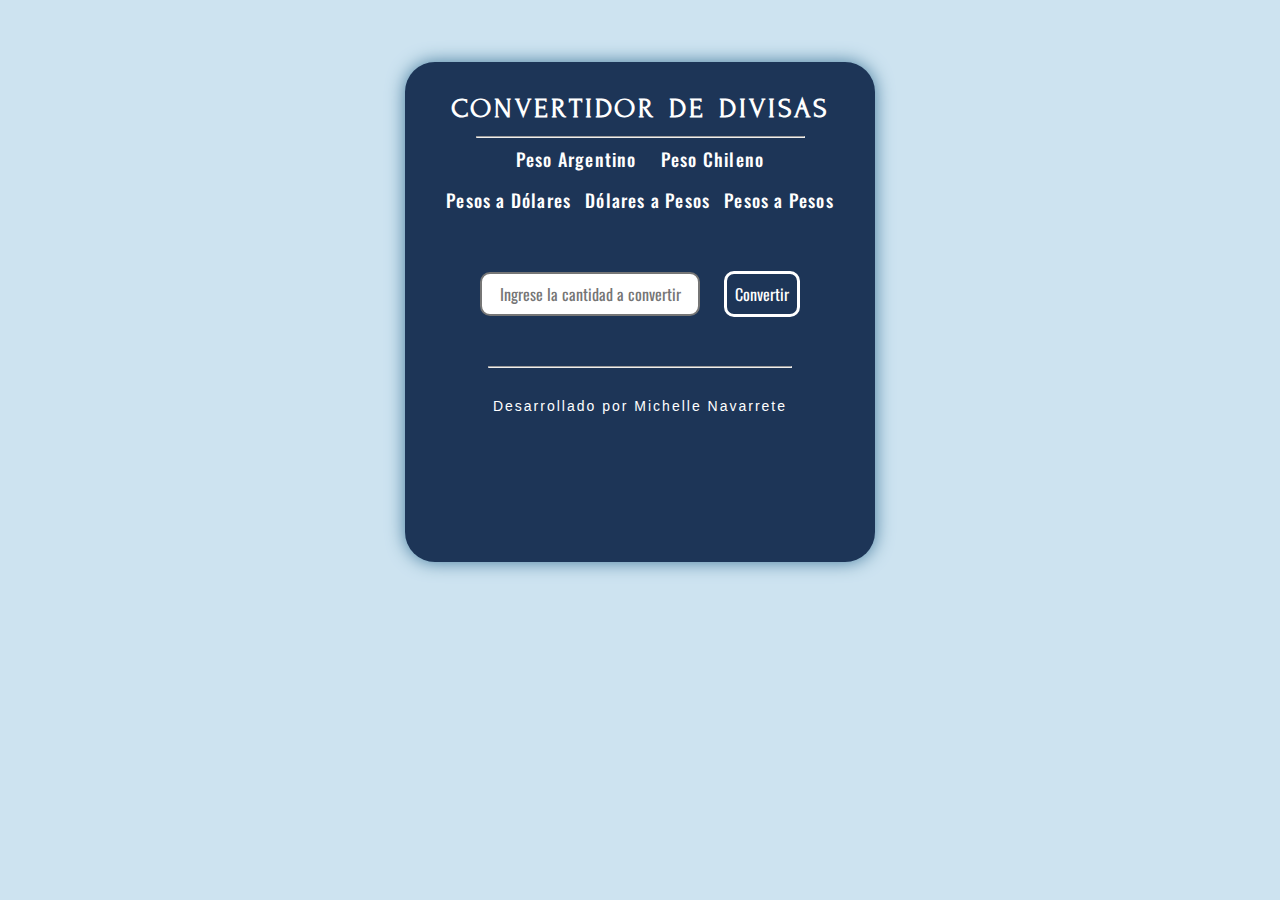
<file: index.html>
<!DOCTYPE html>
<html lang="en">
<head>
    <meta charset="UTF-8">
    <meta http-equiv="X-UA-Compatible" content="IE=edge">
    <meta name="viewport" content="width=device-width, initial-scale=1.0">

    <!-- FONTS -->
    <link rel="preconnect" href="https://fonts.googleapis.com">
    <link rel="preconnect" href="https://fonts.gstatic.com" crossorigin>
    <link href="https://fonts.googleapis.com/css2?family=Forum&family=Oswald&display=swap" rel="stylesheet">

    <!-- CSS -->
    <link rel="stylesheet" href="style.css">

    <title>Convertidor de Divisas</title>
</head>
<body>

    <section id="container">
        <header>
            <h1>CONVERTIDOR DE DIVISAS</h1>
            <hr>
            <ul class="moneda">
                <li id="peso-arg" class="pesos">Peso Argentino</li>
                <li id="peso-ch" class="pesos">Peso Chileno</li>
            </ul>

            <nav>
                <ul class="divisas">
                    <li id="opcion-1" class="opciones">Pesos a Dólares</li>
                    <li id="opcion-2" class="opciones">Dólares a Pesos</li>
                    <li id="opcion-3" class="opciones">Pesos a Pesos</li>
                </ul>
            </nav>
        </header>

        <div class="informacion">
            <input id="cantidad" type="text" placeholder="Ingrese la cantidad a convertir">
            <div id="convertir">Convertir</div>
        </div>

        <div id="resultado">
            <hr>

        </div>

        <p class="credit">Desarrollado por <a href="https://www.linkedin.com/in/-michellenj/" class="credit">Michelle Navarrete</a></p>
    </section>

    <!-- JS -->
    <script type="module"  src="index.js"></script>
</body>
</html>
</file>
<file: style.css>
*, *::before, *::after {
    padding: 0;
    margin: 0;
    box-sizing: border-box;
}

:root {
    /* Fuentes */
    --encabezado: 'Forum', sans-serif;
    --cuerpo: 'Oswald', sans-serif;
    /* Colores */
    --color-principal: #1d3557;
    --color-secundario: #457b9d;
    --color-detalles: #cde3f0;
    --blanco: #FFFFFF;
}

body {
    background-color: var(--color-detalles);
}

#container {
    width: 470px;
    height: 500px;
    margin: 62px auto;
    border-radius: 30px;
    background: var(--color-principal);
    box-shadow: 0 0 18px var(--color-secundario);
}

/* Inicio Header */
header {
    height: 150px;
    padding-top: 20px;
    margin-bottom: 40px;
    display: flex;
    justify-content: center;
    align-items: center;
    flex-direction: column;
}

h1 {
    font-size: 28px;
    font-family: var(--encabezado);
    font-weight: 800;
    color: var(--blanco);
    letter-spacing: 3px;
    word-spacing: 3px;
    text-align: center;
    padding: 12px 0;
}
hr {
    width: 70%;
    text-align: center;
}

.moneda, .pesos {
    padding: 8px 5px 15px 5px;
}

.divisas, .moneda {
    text-align: center;
}

.opciones, .pesos {
    position: relative;
    font-size: 18px;
    font-family: var(--cuerpo);
    font-weight: 500;
    letter-spacing: 1.2px;
    color: var(--blanco);
    list-style: none;
    text-decoration: none;
    display: inline;
    margin: 0 5px;
    cursor: pointer;
}

.opciones::before {
    content: "";
    position: absolute;
    bottom: 0;
    left: 0;
    width: 100%;
    height: 2px;
    background: #FFFFFF;

    transition: 1.7s all;
    transform: scaleX(0);
    transform-origin: left;
}

.opciones:hover::before {
    transform: scaleX(1);
}
/* Fin Header */

/* Inicio Convertidor */
.informacion {
    width: 400px;
    padding: 20px;
    margin: 0 auto;
    text-align: center;
}

#cantidad, #convertir {
    padding: 8px;
    margin: 0 10px;
    font-family: var(--cuerpo);
    font-size: 16px;
    border-radius: 10px;
    border-style: solid;
}

#cantidad {
    width: 220px;
    text-align: center;
}

#convertir {
    background-color: var(--color-principal);
    border-color: var(--blanco);
    color: var(--blanco);
    cursor: pointer;
}

#convertir:hover{
    background-color: var(--color-secundario);
    border-color: var(--color-secundario);

}
/* Fin Convertidor */

/* Inicio Resultado */
#resultado {
    font-family: var(--cuerpo);
    font-size: 24px;
    color: var(--blanco);
    text-align: center;
    width: 320px;
    margin: 15px auto;
    padding: 15px 8px;
}

#resultado hr {
    width: 100%;
}

#resultado p {
    padding-top: 20px;
}

#valor-convertido {
    padding-top: 0;
    font-size: 28px;
}

#convertir {
    display: inline;
}
/* Fin Resultado */

.credit {
    font-family: 'Segoe UI', sans-serif;
    font-weight: 400;
    font-size: 14px;
    color: var(--blanco);
    letter-spacing: 2px;
    text-align: center;
    text-decoration: none;
    padding-bottom: 15px;
}








.valores {
    padding: 10px 0;
    text-align: center;
}

.btn {
    font-family: monospace;
    text-align: center;
    margin: 5px auto;
    padding: 10px;
}

footer {
    background-color: var(--color-principal);
    height: 80px;
    display: flex;
    justify-content: center;
    align-items: flex-end;
}




#usuario {
    font-family: var(--encabezado);
    font-size: 24px;
    color: var(--blanco);
    text-align: center;
    background-color: var(--color-detalles);
    padding: 5px 10px;
    width: 300px;
    height: 80px;
    display: flex;
    align-items: center;
    animation-name: bienvenida;
    animation-duration: 6s;
    transform: scaleX(0);
    transform-origin: left;
}

@keyframes bienvenida {
    0% {
        transform: scaleX(0);
    }

    50% {
        transform: scaleX(1);
    }

    100% {
        transform: scaleX(0);
    }
}
</file>
